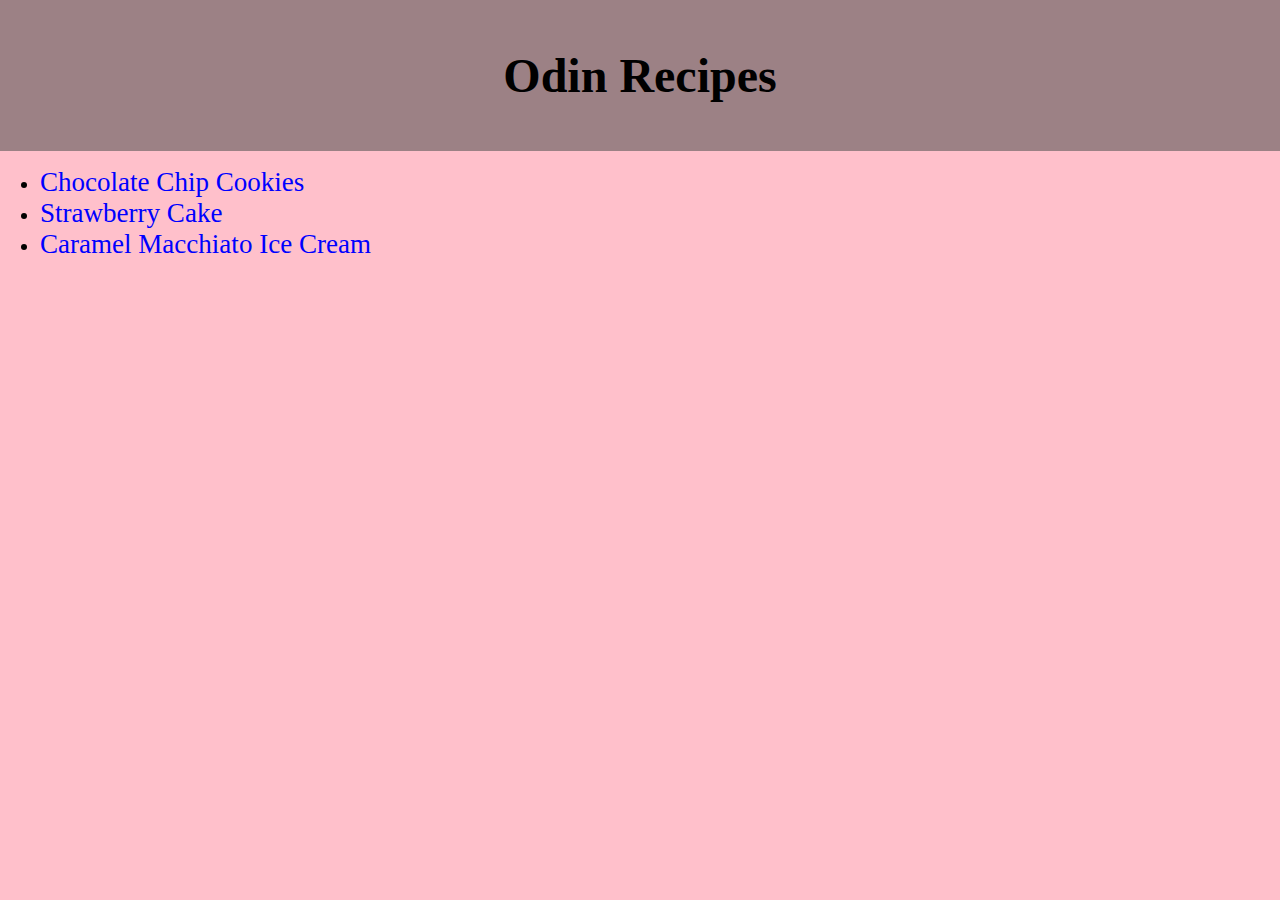
<file: index.html>
<!DOCTYPE html>
<html lang="en">
  <meta charset="utf-8">
  <title>Odin Recipes</title>
  <link rel="stylesheet" href="style.css">
<head>
</head>
<body>
  <header>
    <h1>Odin Recipes</h1>
  </header>
  <ul>
    <li><a href="recipes/cookies.html">Chocolate Chip Cookies</a></li>
    <li><a href="recipes/cake.html">Strawberry Cake</a></li>
    <li><a href="recipes/ice_cream.html">Caramel Macchiato Ice Cream</a></li>
  </ul>
</body>
</html>
</file>
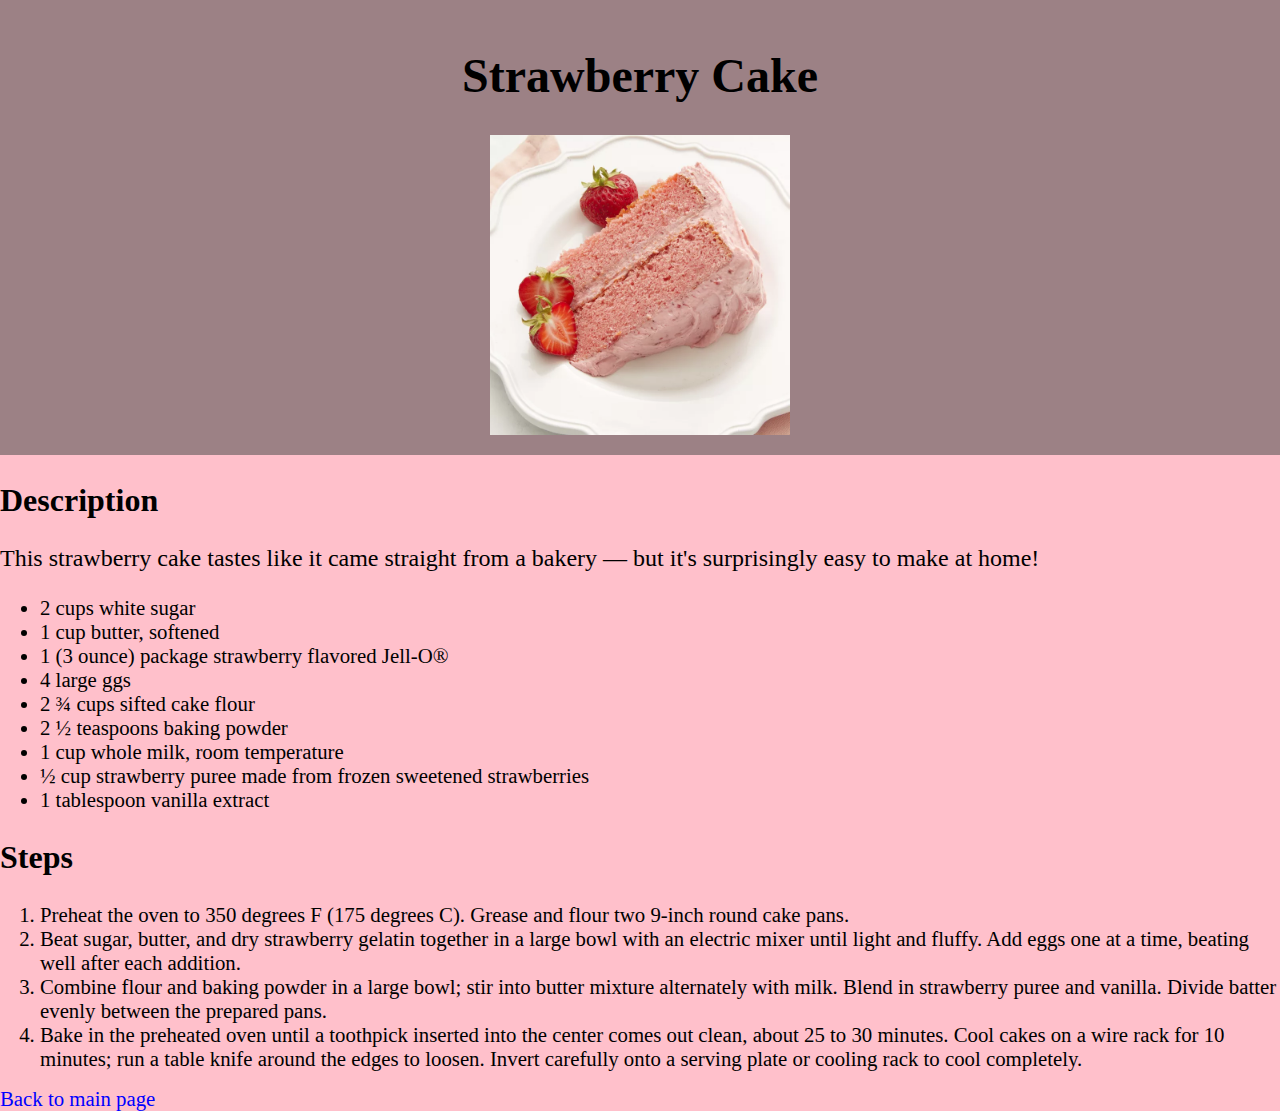
<file: recipes/cake.html>
<!DOCTYPE html>
<html lang="en">
<head>
  <meta charset="UTF-8" />
  <link rel="stylesheet" href="../style.css">
  <title>Strawberry Cake</title>
</head>
<body>
  <header>
    <h1>Strawberry Cake</h1>
    <img src="../images/strawberry_cake.webp" alt="Strawberry Cake" />
  </header>
  <div class="description">
    <h2>Description</h2>
    <p>This strawberry cake tastes like it came straight from a bakery — but it's surprisingly easy to make at home!</p>
  </div>
  <div class="ingredients">
    <ul>
      <li>2 cups white sugar</li>
      <li>1 cup butter, softened</li>
      <li>1 (3 ounce) package strawberry flavored Jell-O®</li>
      <li>4 large ggs</li>
      <li>2 ¾ cups sifted cake flour</li>
      <li>2 ½ teaspoons baking powder</li>
      <li>1 cup whole milk, room temperature</li>
      <li>½ cup strawberry puree made from frozen sweetened strawberries</li>
      <li>1 tablespoon vanilla extract</li>
    </ul>
  </div>
  <div class="steps">
    <h2>Steps</h2>
    <ol>
      <li>
        Preheat the oven to 350 degrees F (175 degrees C). 
        Grease and flour two 9-inch round cake pans.
      </li>
      <li>
        Beat sugar, butter, and dry strawberry gelatin together in a large bowl with an electric mixer until light and fluffy. 
        Add eggs one at a time, beating well after each addition.
      </li>
      <li>
        Combine flour and baking powder in a large bowl; stir into butter mixture alternately with milk.
        Blend in strawberry puree and vanilla. 
        Divide batter evenly between the prepared pans.
      </li>
      <li>
        Bake in the preheated oven until a toothpick inserted into the center comes out clean, about 25 to 30 minutes. 
        Cool cakes on a wire rack for 10 minutes; run a table knife around the edges to loosen. 
        Invert carefully onto a serving plate or cooling rack to cool completely.
      </li>
    </ol>
  </div>
  <a href="../index.html">Back to main page</a>
</body>
</html>
</file>
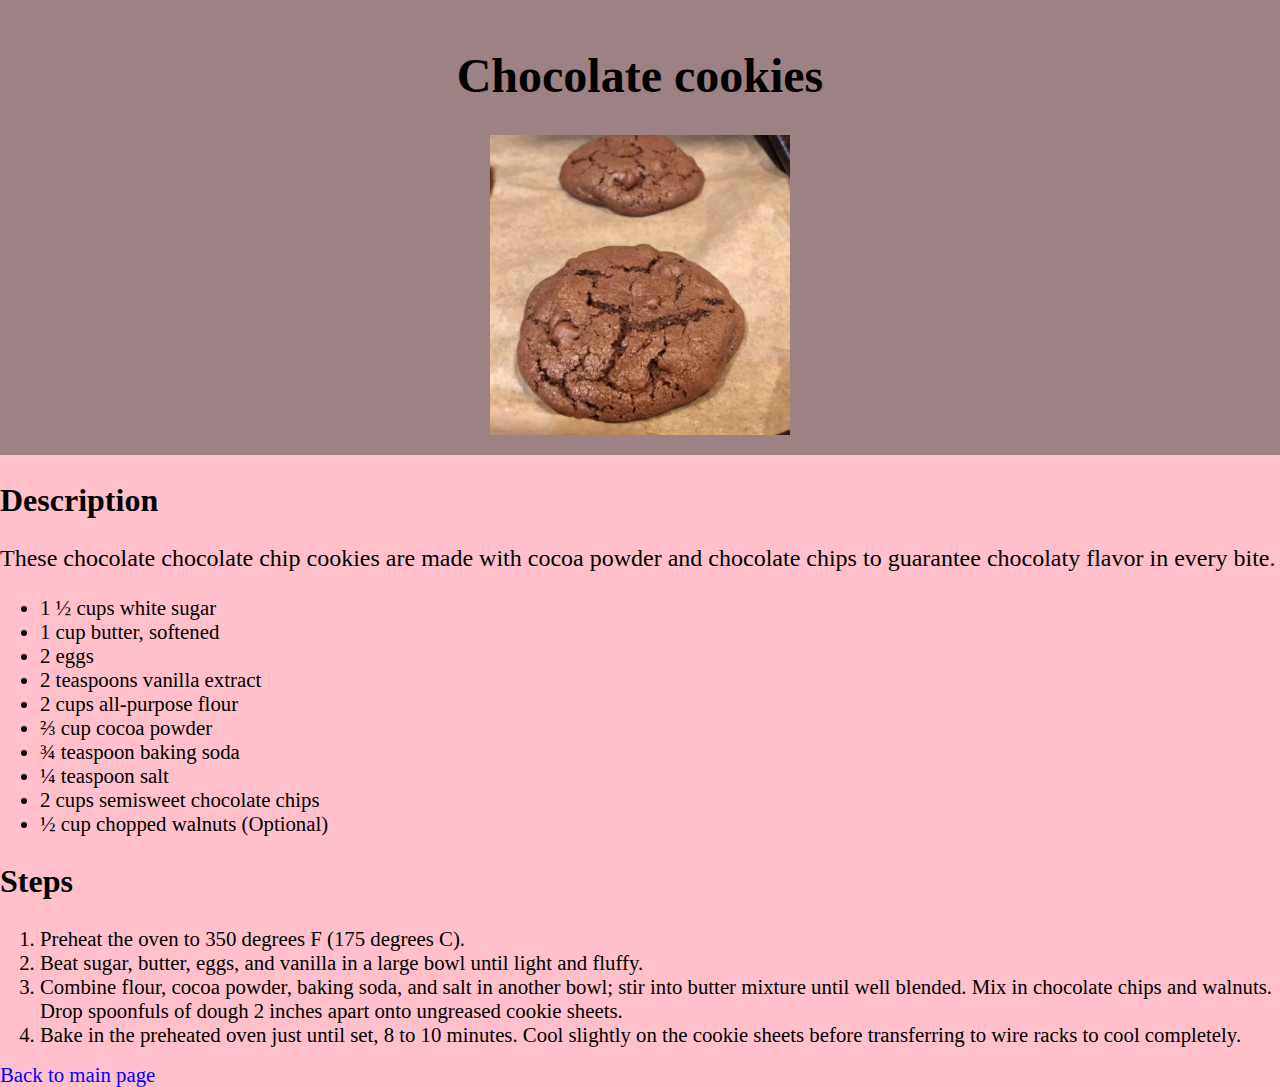
<file: recipes/cookies.html>
<!DOCTYPE html>
<html lang="en">
<head>
  <meta charset="UTF-8" />
  <title>Chocolate cookies</title>
  <link rel="stylesheet" href="../style.css">
</head>
<body>
  <header>
    <h1>Chocolate cookies</h1>
    <img src="../images/cookies.webp" alt="Chocolate Chip Cookies"/>
  </header>
  <div class="description">
    <h2>Description</h2>
    <p>These chocolate chocolate chip cookies are made with cocoa powder and chocolate chips to guarantee chocolaty flavor in every bite. </p>
  </div>
  <div class="ingredients">
    <ul>
      <li>1 ½ cups white sugar</li>
      <li>1 cup butter, softened</li>
      <li>2 eggs</li>
      <li>2 teaspoons vanilla extract</li>
      <li>2 cups all-purpose flour</li>
      <li>⅔ cup cocoa powder</li>
      <li>¾ teaspoon baking soda</li>
      <li>¼ teaspoon salt</li>
      <li>2 cups semisweet chocolate chips</li>
      <li>½ cup chopped walnuts (Optional)</li>
    </ul>
  </div>
  <div class="steps">
    <h2>Steps</h2>
    <ol>
      <li>Preheat the oven to 350 degrees F (175 degrees C).</li>
      <li>Beat sugar, butter, eggs, and vanilla in a large bowl until light and fluffy.</li>
      <li>Combine flour, cocoa powder, baking soda, and salt in another bowl; 
        stir into butter mixture until well blended.
        Mix in chocolate chips and walnuts. 
        Drop spoonfuls of dough 2 inches apart onto ungreased cookie sheets.
      </li>
      <li>Bake in the preheated oven just until set, 8 to 10 minutes.
          Cool slightly on the cookie sheets before transferring to wire racks to cool completely.
      </li>
    </ol>
  </div>
  <a href="../index.html">Back to main page</a>
</body>
</html>
</file>
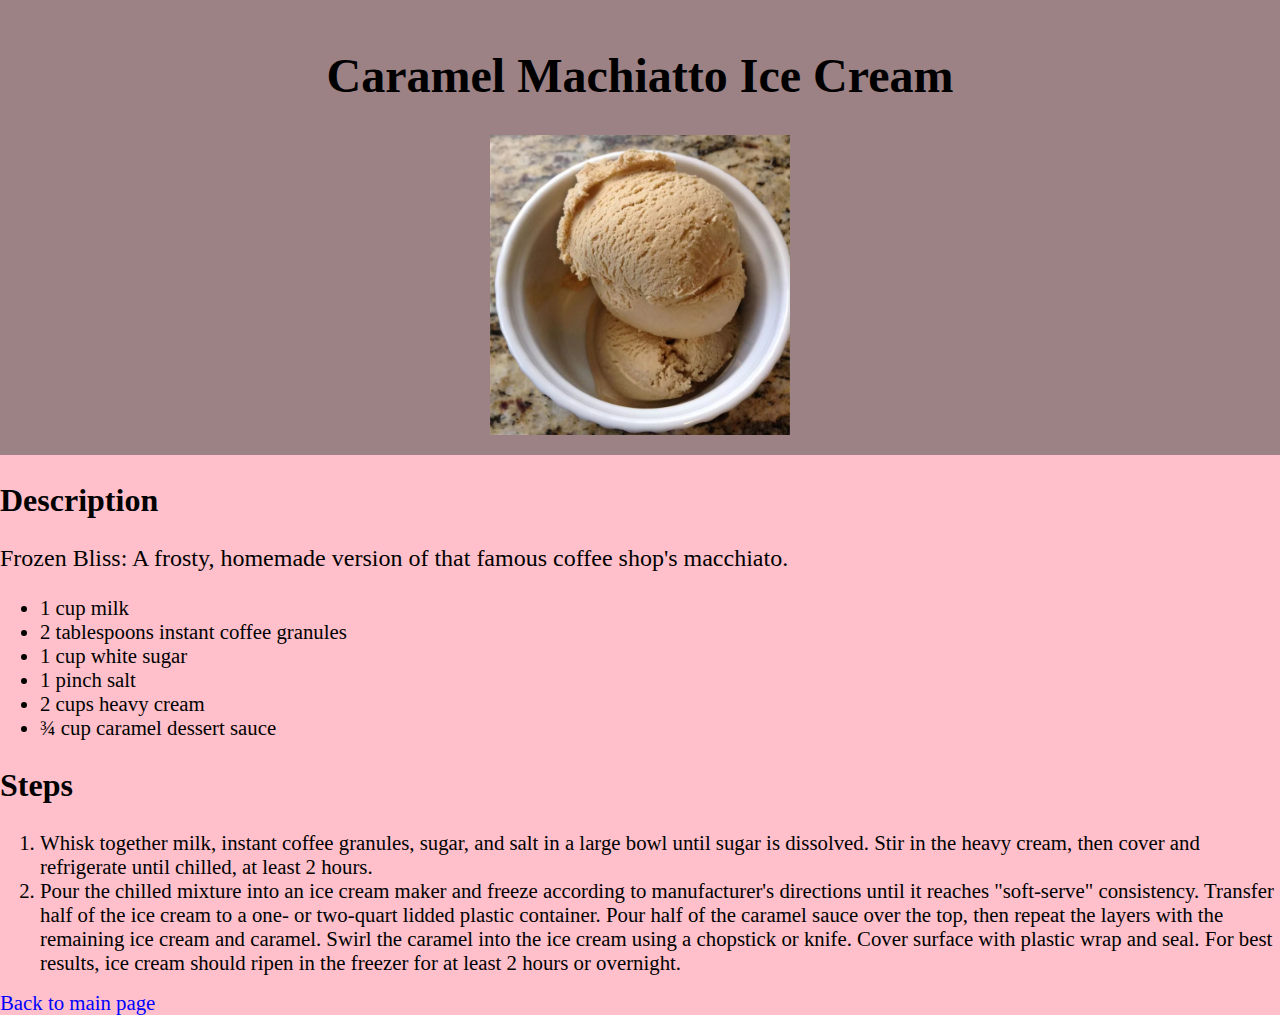
<file: recipes/ice_cream.html>
<!DOCTYPE html>
<html lang="en">
<head>
  <meta charset="UTF-8" />
  <link rel="stylesheet" href="../style.css">
  <title>Caramel Machiatto Ice Cream</title>
</head>
<body>
  <header>
    <h1>Caramel Machiatto Ice Cream</h1>
    <img src="../images/ice_cream.webp" alt="Caramel Machiatto Ice cream"/>
  </header>
  <div class="description">
    <h2>Description</h2>
    <p>Frozen Bliss: A frosty, homemade version of that famous coffee shop's macchiato. </p>
  </div>
  <div class="ingredients">
    <ul>
      <li>1 cup milk</li>
      <li>2 tablespoons instant coffee granules</li>
      <li>1 cup white sugar</li>
      <li>1 pinch salt</li>
      <li>2 cups heavy cream</li>
      <li>¾ cup caramel dessert sauce</li>
    </ul>
  </div>
  <div class="steps">
    <h2>Steps</h2>
    <ol>
      <li>
        Whisk together milk, instant coffee granules, sugar, and salt in a large bowl until sugar is dissolved. 
        Stir in the heavy cream, then cover and refrigerate until chilled, at least 2 hours.
      </li>
      <li>
        Pour the chilled mixture into an ice cream maker and freeze according to manufacturer's directions until it reaches "soft-serve" consistency.
        Transfer half of the ice cream to a one- or two-quart lidded plastic container. 
        Pour half of the caramel sauce over the top, then repeat the layers with the remaining ice cream and caramel. 
        Swirl the caramel into the ice cream using a chopstick or knife. 
        Cover surface with plastic wrap and seal. 
        For best results, ice cream should ripen in the freezer for at least 2 hours or overnight.
      </li>
    </ol>
  </div>
  <a href="../index.html">Back to main page</a>
</body>
</html>
</file>
<file: style.css>
html, body {
  margin: 0;
  padding: 0;
  font-size:16px;
  background-color:pink;
}

header{
  text-align: center;
  background-color: rgb(156, 129, 133);
  padding:1em;
}
h1 {
  font-size:3em;
}
img {
  max-width: 300px;
  max-height:300px;
}
h2 {
  font-size:2em;
}
p {
  font-size:1.5em;
}
li {
  font-size: 1.3em;
}
a {
  color: blue;
  text-decoration: none;
  font-size:1.3em;
}
</file>
